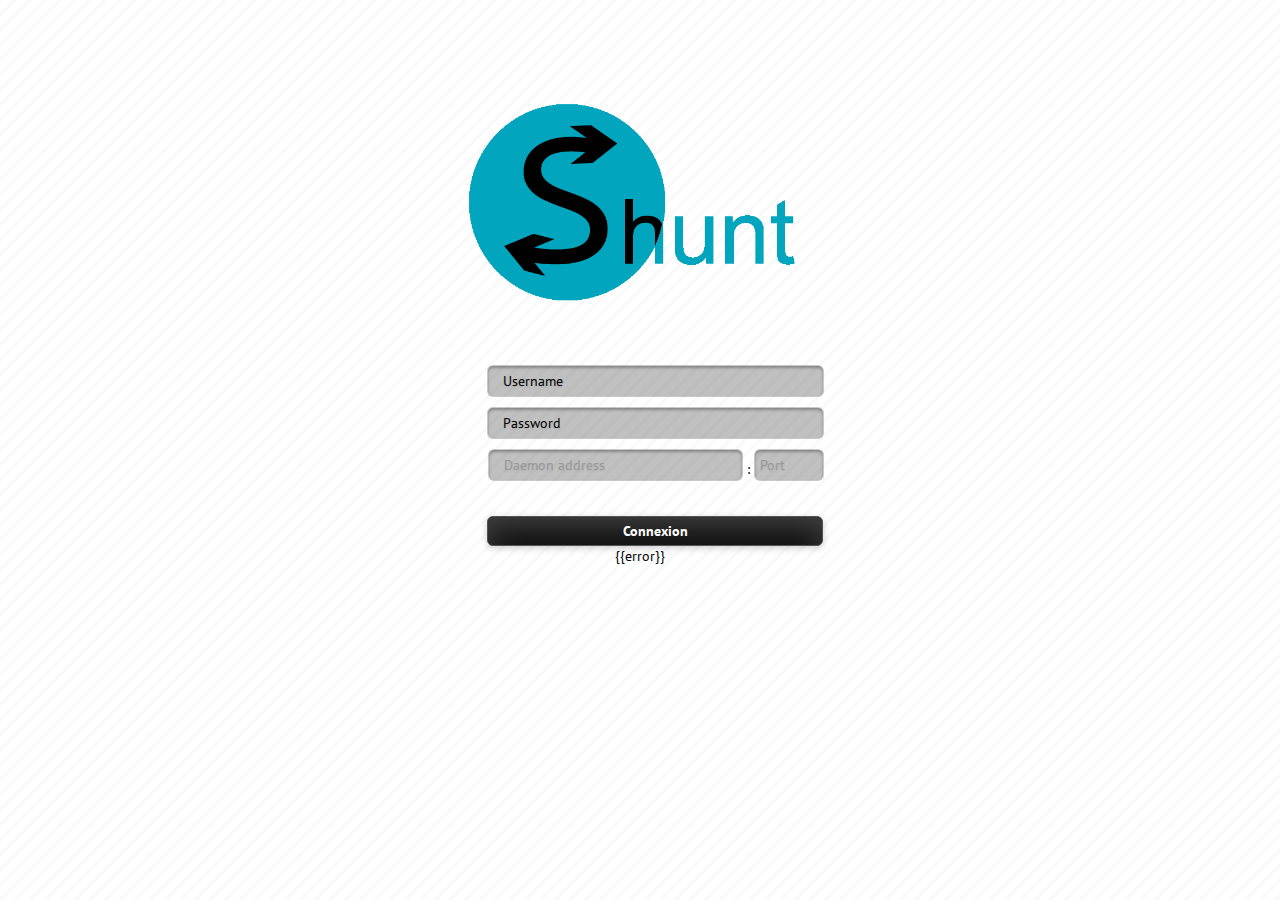
<file: index.html>
<!doctype html>
<html ng-app='ClientWeb'>
<head>
  <meta charset="utf-8">
  <link href="bootstrap/css/bootstrap.min.css" rel="stylesheet" media="screen">
  <link rel="stylesheet" type="text/css" href="./css/style.css">
<!--  <link rel="stylesheet" href="./css/reset.css">
  <link rel="stylesheet" href="./css/supersized.css">
  <link rel="stylesheet" href="./css/style.css">-->
  <link rel='stylesheet' href='http://fonts.googleapis.com/css?family=PT+Sans:400,700'>
  <title>Web Client</title>
</head>
<body>
 
  <div ng-view ></div>
 
  <script src="./angular.min.js"></script>
  <script src="./js/factory.js"></script>
  <script src="./js/controller.js" ></script>
  <script src="./js/app.js"></script>
  <script src="./js/utils.js"></script>
  <script src="bootstrap/js/ui-bootstrap-0.3.0.min.js" type="text/javascript"></script>
  <script src="bootstrap/js/ui-bootstrap-tpls-0.3.0.min.js" type="text/javascript"></script>
</body>
</html>
</file>
<file: css/style.css>
/*
 *
 * Template Name: Fullscreen Login
 * Description: Login Template with Fullscreen Background Slideshow
 * Author: Anli Zaimi
 * Author URI: http://azmind.com
 *
 */


body {
    background:url('../img/bg.png') #fff;
	background-color: #fff;
    font-family: 'PT Sans', Helvetica, Arial, sans-serif;
    text-align: center;
    color: #000;
}

.page-container {
    margin: 50px auto 0 auto;
}

h1 {
    font-size: 30px;
    font-weight: 700;
    text-shadow: 0 1px 4px rgba(0,0,0,0.2);
}

form.style {
    position: relative;
    width: 305px;
    margin: 15px auto 0 auto;
    text-align: center;
}

input.input-block-level-style {
	display: block;
	width: 100%;
	min-height: 30px;
    padding: 0 15px;
    background: #2d2d2d; /* browsers that don't support rgba */
    background: rgba(45,45,45,.3);
    -moz-border-radius: 6px;
    -webkit-border-radius: 6px;
    border-radius: 6px;
    border: 1px solid #3d3d3d; /* browsers that don't support rgba */
    border: 1px solid rgba(255,255,255,.15);
    -moz-box-shadow: 0 2px 3px 0 rgba(0,0,0,.3) inset;
    -webkit-box-shadow: 0 2px 3px 0 rgba(0,0,0,.3) inset;
    box-shadow: 0 2px 3px 0 rgba(0,0,0,.3) inset;
    font-family: 'PT Sans', Helvetica, Arial, sans-serif;
    font-size: 14px;
    color: #000;
    text-shadow: 0 1px 2px rgba(0,0,0,.1);
    -o-transition: all .2s;
    -moz-transition: all .2s;
    -webkit-transition: all .2s;
    -ms-transition: all .2s;
}

input.input-block-level-style:-moz-placeholder { color: #000; }
input.input-block-level-style:-ms-input-placeholder { color: #000; }
input.input-block-level-style::-webkit-input-placeholder { color: #000; }

input.input-block-level-style:focus {
    outline: none;
    -moz-box-shadow:
        0 2px 3px 0 rgba(1,165,190,.1) inset,
        0 2px 7px 0 rgba(1,165,190,.2);
    -webkit-box-shadow:
        0 2px 3px 0 rgba(1,165,190,.1) inset,
        0 2px 7px 0 rgba(1,165,190,.2);
    box-shadow:
        0 2px 3px 0 rgba(1,165,190,.1) inset,
        0 2px 7px 0 rgba(1,165,190,.2);
}

button.style{
    cursor: pointer;
	display: block;
	width: 110%;
	min-height: 30px;
    margin-top: 25px;
    padding: 0;
    background: #000;
    -moz-border-radius: 6px;
    -webkit-border-radius: 6px;
    border-radius: 6px;
    border: 1px solid #535353;
    -moz-box-shadow:
        0 15px 30px 0 rgba(255,255,255,.25) inset,
        0 2px 7px 0 rgba(0,0,0,.2);
    -webkit-box-shadow:
        0 15px 30px 0 rgba(255,255,255,.25) inset,
        0 2px 7px 0 rgba(0,0,0,.2);
    box-shadow:
        0 15px 30px 0 rgba(255,255,255,.25) inset,
        0 2px 7px 0 rgba(0,0,0,.2);
    font-family: 'PT Sans', Helvetica, Arial, sans-serif;
    font-size: 14px;
    font-weight: 700;
    color: #fff;
    text-shadow: 0 1px 2px rgba(0,0,0,.1);
    -o-transition: all .2s;
    -moz-transition: all .2s;
    -webkit-transition: all .2s;
    -ms-transition: all .2s;
}

button.style:hover {
    -moz-box-shadow:
        0 15px 30px 0 rgba(255,255,255,.15) inset,
        0 2px 7px 0 rgba(0,0,0,.2);
    -webkit-box-shadow:
        0 15px 30px 0 rgba(255,255,255,.15) inset,
        0 2px 7px 0 rgba(0,0,0,.2);
    box-shadow:
        0 15px 30px 0 rgba(255,255,255,.15) inset,
        0 2px 7px 0 rgba(0,0,0,.2);
}

button.style:active {
    -moz-box-shadow:
        0 15px 30px 0 rgba(255,255,255,.15) inset,
        0 2px 7px 0 rgba(0,0,0,.2);
    -webkit-box-shadow:
        0 15px 30px 0 rgba(255,255,255,.15) inset,
        0 2px 7px 0 rgba(0,0,0,.2);
    box-shadow:        
        0 5px 8px 0 rgba(0,0,0,.1) inset,
        0 1px 4px 0 rgba(0,0,0,.1);

    border: 0px solid #ef4300;
}

.error {
    display: none;
    position: absolute;
    top: 27px;
    right: -55px;
    width: 40px;
    height: 40px;
    background: #2d2d2d; /* browsers that don't support rgba */
    background: rgba(45,45,45,.25);
    -moz-border-radius: 8px;
    -webkit-border-radius: 8px;
    border-radius: 8px;
}

.error span {
    display: inline-block;
    margin-left: 2px;
    font-size: 40px;
    font-weight: 700;
    line-height: 40px;
    text-shadow: 0 1px 2px rgba(0,0,0,.1);
    -o-transform: rotate(45deg);
    -moz-transform: rotate(45deg);
    -webkit-transform: rotate(45deg);
    -ms-transform: rotate(45deg);

}

.span4-1{
  width: 300px;
}

.row-fluid .span4-1 {
  width: 31.914893617021278%;
  *width: 31.861702127659576%;
}

.inline {
  display: inline-block;
  width: 120%

}

input.input-small-inline-style {
	width: 16%;
	min-height: 30px;
    padding: 0 5px;
    background: #2d2d2d; /* browsers that don't support rgba */
    background: rgba(45,45,45,.3);
    -moz-border-radius: 6px;
    -webkit-border-radius: 6px;
    border-radius: 6px;
    border: 1px solid #3d3d3d; /* browsers that don't support rgba */
    border: 1px solid rgba(255,255,255,.15);
    -moz-box-shadow: 0 2px 3px 0 rgba(0,0,0,.3) inset;
    -webkit-box-shadow: 0 2px 3px 0 rgba(0,0,0,.3) inset;
    box-shadow: 0 2px 3px 0 rgba(0,0,0,.3) inset;
    font-family: 'PT Sans', Helvetica, Arial, sans-serif;
    font-size: 14px;
    color: #000;
    text-shadow: 0 1px 2px rgba(0,0,0,.1);
    -o-transition: all .2s;
    -moz-transition: all .2s;
    -webkit-transition: all .2s;
    -ms-transition: all .2s;
}

input.input-large-inline-style {
	width: 61%;
	min-height: 30px;
    padding: 0 15px;
	margin-left: -29px;
    background: #2d2d2d; /* browsers that don't support rgba */
    background: rgba(45,45,45,.3);
    -moz-border-radius: 6px;
    -webkit-border-radius: 6px;
    border-radius: 6px;
    border: 1px solid #3d3d3d; /* browsers that don't support rgba */
    border: 1px solid rgba(255,255,255,.15);
    -moz-box-shadow: 0 2px 3px 0 rgba(0,0,0,.3) inset;
    -webkit-box-shadow: 0 2px 3px 0 rgba(0,0,0,.3) inset;
    box-shadow: 0 2px 3px 0 rgba(0,0,0,.3) inset;
    font-family: 'PT Sans', Helvetica, Arial, sans-serif;
    font-size: 14px;
    color: #000;
    text-shadow: 0 1px 2px rgba(0,0,0,.1);
    -o-transition: all .2s;
    -moz-transition: all .2s;
    -webkit-transition: all .2s;
    -ms-transition: all .2s;
}
</file>
<file: css/supersized.css>
/*

	Supersized - Fullscreen Slideshow jQuery Plugin
	Version : 3.2.7
	Site	: www.buildinternet.com/project/supersized
	
	Author	: Sam Dunn
	Company : One Mighty Roar (www.onemightyroar.com)
	License : MIT License / GPL License
	
*/

* { margin:0; padding:0; }
body { background:#111; height:100%; }
	img { border:none; }
	
	#supersized-loader { position:absolute; top:50%; left:50%; z-index:0; width:60px; height:60px; margin:-30px 0 0 -30px; text-indent:-999em; background:url(../img/progress.gif) no-repeat center center;}
	
	#supersized {  display:block; position:fixed; left:0; top:0; overflow:hidden; z-index:-999; height:100%; width:100%; }
		#supersized img { width:auto; height:auto; position:relative; display:none; outline:none; border:none; }
			#supersized.speed img { -ms-interpolation-mode:nearest-neighbor; image-rendering: -moz-crisp-edges; }	/*Speed*/
			#supersized.quality img { -ms-interpolation-mode:bicubic; image-rendering: optimizeQuality; }			/*Quality*/
		
		#supersized li { display:block; list-style:none; z-index:-30; position:fixed; overflow:hidden; top:0; left:0; width:100%; height:100%; background:#111; }
		#supersized a { width:100%; height:100%; display:block; }
			#supersized li.prevslide { z-index:-20; }
			#supersized li.activeslide { z-index:-10; }
			#supersized li.image-loading { background:#111 url(../img/progress.gif) no-repeat center center; width:100%; height:100%; }
				#supersized li.image-loading img{ visibility:hidden; }
			#supersized li.prevslide img, #supersized li.activeslide img{ display:inline; }


#supersized img { max-width: none !important }
</file>
